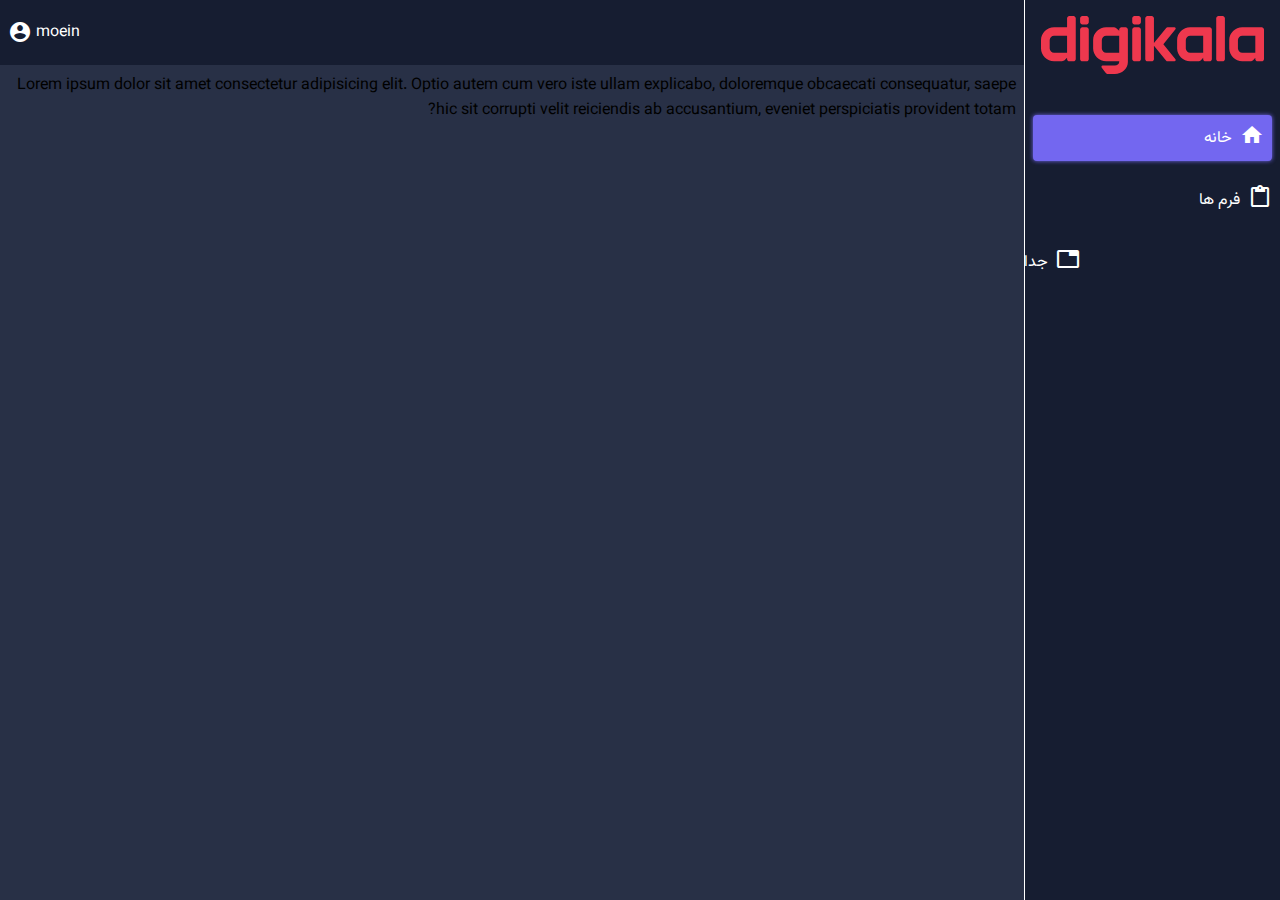
<file: index.html>
<!DOCTYPE html>
<html lang="en">

<head>
    <meta charset="UTF-8">
    <meta name="viewport" content="width=device-width, initial-scale=1.0">
    <title>panel admin</title>
    <link rel="preconnect" href="https://fonts.googleapis.com">
    <link rel="preconnect" href="https://fonts.gstatic.com" crossorigin>
    <link href="https://fonts.googleapis.com/css2?family=Vazirmatn:wght@100..900&display=swap" rel="stylesheet">
    <link rel="stylesheet" href="https://fonts.googleapis.com/icon?family=Material+Icons">
    <link rel="stylesheet" href="./assets/css/style.css">
</head>

<body>
    <div class="layout">
        <aside class="aside">
            <img src="./assets/image/logo.svg" alt="logo" class="aside__logo">
            <ul class="aside__list">
                <li>
                    <a href="index.html" class="active">
                        <i class="material-icons">home</i>
                        <span>
                            خانه
                        </span>
                    </a>
                </li>
                <li>
                    <a href="forms.html">
                        <i class="material-icons">content_paste</i>
                        <span>
                            فرم ها
                        </span>
                    </a>
                </li>
                <li>
                    <a href="table.html">
                        <i class="material-icons">table_chart</i>
                        <span>
                            جداول
                        </span>
                    </a>
                </li>
            </ul>
        </aside>

        <main class="main">
            <header class="header text-white">
                <div>
                    <i class="material-icons">dark_mode</i>
                </div>

                <div class="heaser__username">
                    <p>moein</p>
                    <i class="material-icons">account_circle</i>
                </div>
            </header>

            <div class="main__content">

                <section>
                    Lorem ipsum dolor sit amet consectetur adipisicing elit. Optio autem cum vero iste ullam explicabo,
                    doloremque obcaecati consequatur, saepe hic sit corrupti velit reiciendis ab accusantium, eveniet
                    perspiciatis provident totam?
                </section>

            </div>
        </main>
    </div>
</body>

</html>
</file>
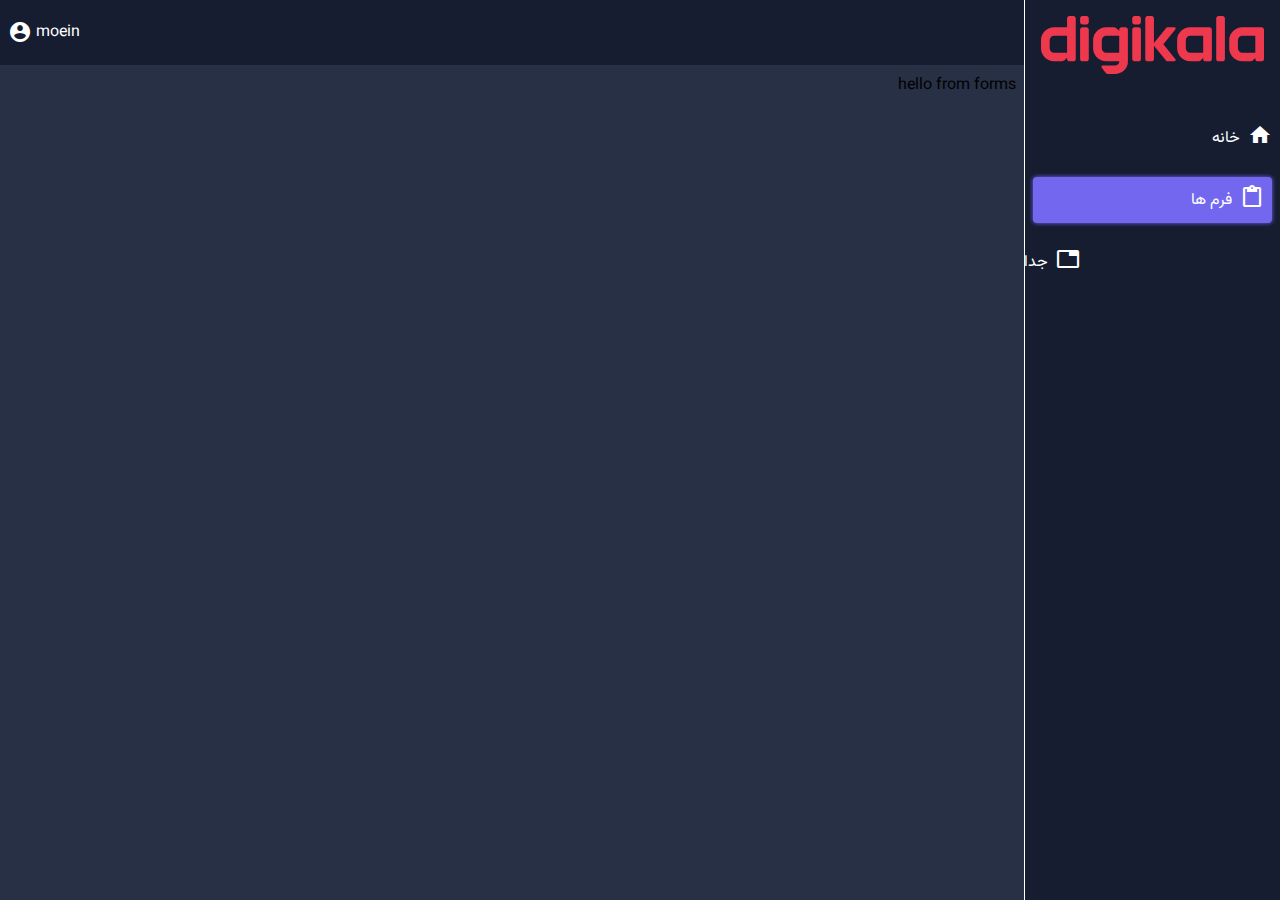
<file: forms.html>
<!DOCTYPE html>
<html lang="en">

<head>
    <meta charset="UTF-8">
    <meta name="viewport" content="width=device-width, initial-scale=1.0">
    <title>panel admin</title>
    <link rel="preconnect" href="https://fonts.googleapis.com">
    <link rel="preconnect" href="https://fonts.gstatic.com" crossorigin>
    <link href="https://fonts.googleapis.com/css2?family=Vazirmatn:wght@100..900&display=swap" rel="stylesheet">
    <link rel="stylesheet" href="https://fonts.googleapis.com/icon?family=Material+Icons">
    <link rel="stylesheet" href="./assets/css/style.css">
</head>

<body>
    <div class="layout">
        <aside class="aside">
            <img src="./assets/image/logo.svg" alt="logo" class="aside__logo">
            <ul class="aside__list">
                <li>
                    <a href="index.html">
                        <i class="material-icons">home</i>
                        <span>
                            خانه
                        </span>
                    </a>
                </li>
                <li>
                    <a href="forms.html" class="active">
                        <i class="material-icons">content_paste</i>
                        <span>
                            فرم ها
                        </span>
                    </a>
                </li>
                <li>
                    <a href="table.html">
                        <i class="material-icons">table_chart</i>
                        <span>
                            جداول
                        </span>
                    </a>
                </li>
            </ul>
        </aside>

        <main class="main">
            <header class="header text-white">
                <div>
                    <i class="material-icons">dark_mode</i>
                </div>

                <div class="heaser__username">
                    <p>moein</p>
                    <i class="material-icons">account_circle</i>
                </div>
            </header>

            <div class="main__content">

                <section>
                    hello from forms
                </section>

            </div>
        </main>
    </div>
</body>

</html>
</file>
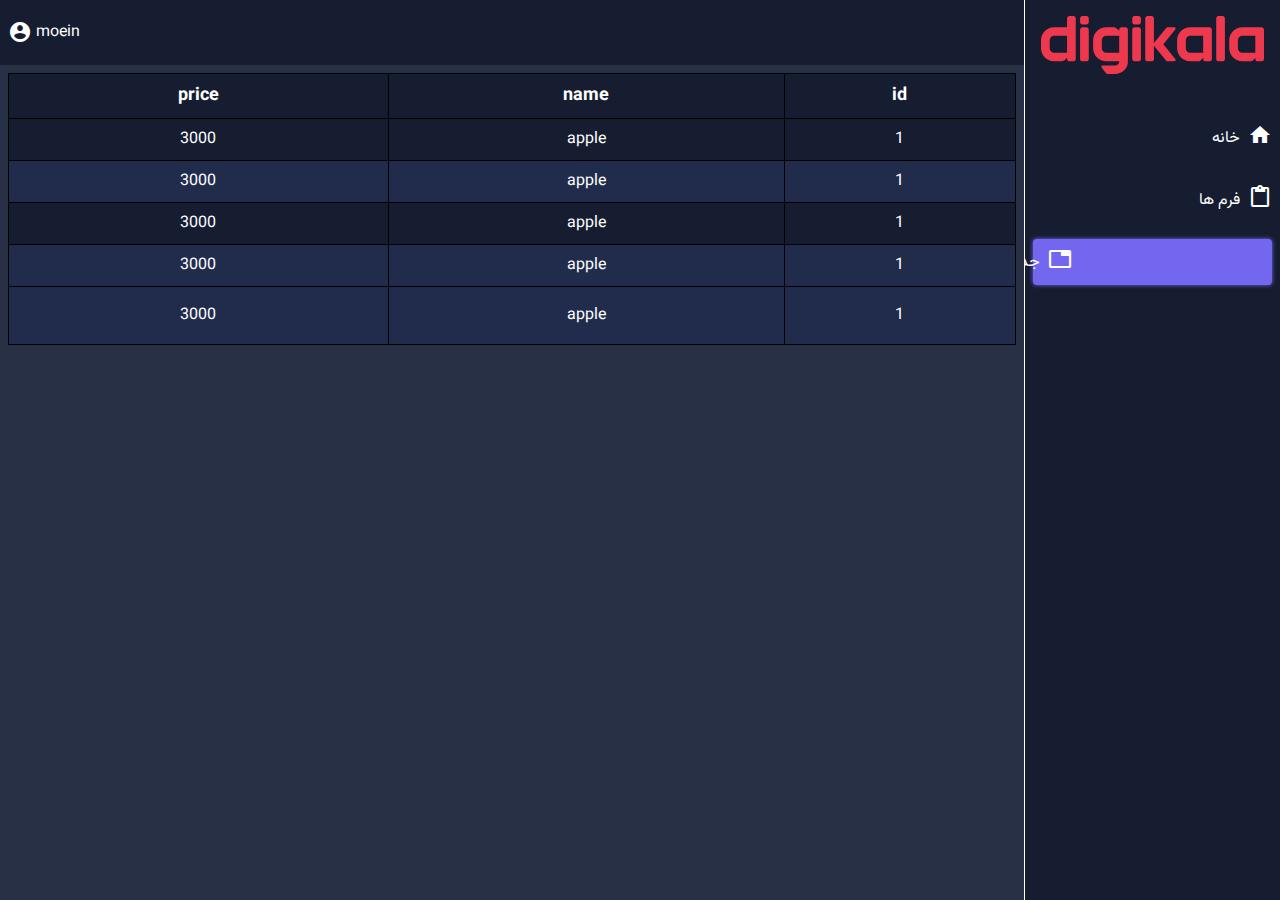
<file: table.html>
<!DOCTYPE html>
<html lang="en">

<head>
    <meta charset="UTF-8">
    <meta name="viewport" content="width=device-width, initial-scale=1.0">
    <title>panel admin</title>
    <link rel="preconnect" href="https://fonts.googleapis.com">
    <link rel="preconnect" href="https://fonts.gstatic.com" crossorigin>
    <link href="https://fonts.googleapis.com/css2?family=Vazirmatn:wght@100..900&display=swap" rel="stylesheet">
    <link rel="stylesheet" href="https://fonts.googleapis.com/icon?family=Material+Icons">
    <link rel="stylesheet" href="./assets/css/style.css">
</head>

<body>
    <div class="layout">
        <aside class="aside">
            <img src="./assets/image/logo.svg" alt="logo" class="aside__logo">
            <ul class="aside__list">
                <li>
                    <a href="index.html">
                        <i class="material-icons">home</i>
                        <span>
                            خانه
                        </span>
                    </a>
                </li>
                <li>
                    <a href="forms.html">
                        <i class="material-icons">content_paste</i>
                        <span>
                            فرم ها
                        </span>
                    </a>
                </li>
                <li>
                    <a href="table.html" class="active">
                        <i class="material-icons">table_chart</i>
                        <span>
                            جداول
                        </span>
                    </a>
                </li>
            </ul>
        </aside>

        <main class="main">
            <header class="header text-white">
                <div>
                    <i class="material-icons">dark_mode</i>
                </div>

                <div class="heaser__username">
                    <p>moein</p>
                    <i class="material-icons">account_circle</i>
                </div>
            </header>

            <div class="main__content">

                <section class="card">
                    <table>
                        <thead>
                            <tr>
                                <th>id</th>
                                <th>name</th>
                                <th>price</th>
                            </tr>
                        </thead>
                        <tbody>
                            <tr>
                                <td>1</td>
                                <td>apple</td>
                                <td>3000</td>
                            </tr>
                            <tr>
                                <td>1</td>
                                <td>apple</td>
                                <td>3000</td>
                            </tr>
                            <tr>
                                <td>1</td>
                                <td>apple</td>
                                <td>3000</td>
                            </tr>
                            <tr>
                                <td>1</td>
                                <td>apple</td>
                                <td>3000</td>
                            </tr>
                            <tr>
                                <td>1</td>
                                <td>apple</td>
                                <td>3000</td>
                            </tr>
                        </tbody>
                        <tfoot></tfoot>
                    </table>
                </section>

            </div>
        </main>
    </div>
</body>

</html>
</file>
<file: assets/css/style.css>
* {
    margin: 0;
    padding: 0;
    box-sizing: border-box;
}

html {
    direction: rtl;
}

body {
    font-family: "Vazirmatn", sans-serif;
}

.layout {
    display: flex;
}

.aside {
    width: 256px;
    height: 100vh;
    background-color: #161d31;
    border-left: 1px solid #fff;
}

.aside__logo {
    width: 100%;
    padding: 16px;
}

.aside__list {
    margin-top: 16px;
    list-style: none;
}

.aside__list li {
    width: 100%;
    margin-bottom: 16px;
}

.aside__list li a {
    display: flex;
    align-items: center;
    padding: 8px;
    color: white;
    text-decoration: none;
}

.aside__list li a i {
    margin-bottom: 6px;
    margin-left: 8px;
}

.aside__list li a.active {
    background-color: #7367f0;
    border-radius: 4px;
    box-shadow: 0 0 4px #7367f0;
    margin: 0 8px;
}

.main {
    width: 100%;
    background-color: #283046;
}

.main__content {
    padding: 8px;
}

.header {
    display: flex;
    justify-content: space-between;
    align-items: center;
    width: 100%;
    padding: 16px 8px;
    background-color: #161d31;
    min-height: 64px;
}

.heaser__username {
    display: flex;
}

.heaser__username p {
    margin-left: 4px;
}

.text-white {
    color: white;
}

.card {
    background-color: #161d31;
}

table {
    width: 100%;
    color: white;
    text-align: center;
}

table thead tr th {
    padding: 8px;
    font-size: 18px;
    font-weight: bold;
}

table tbody tr td {
    padding: 8px;
}

table tbody tr:last-child {
    background-color: #212c4c;
}

table tbody tr:last-child td {
    padding: 16px;
}

table tbody tr:nth-child(even) {
    background-color: #212c4c;
}

table, th, td {
    border: 1px solid black;
    border-collapse: collapse;
}
</file>
